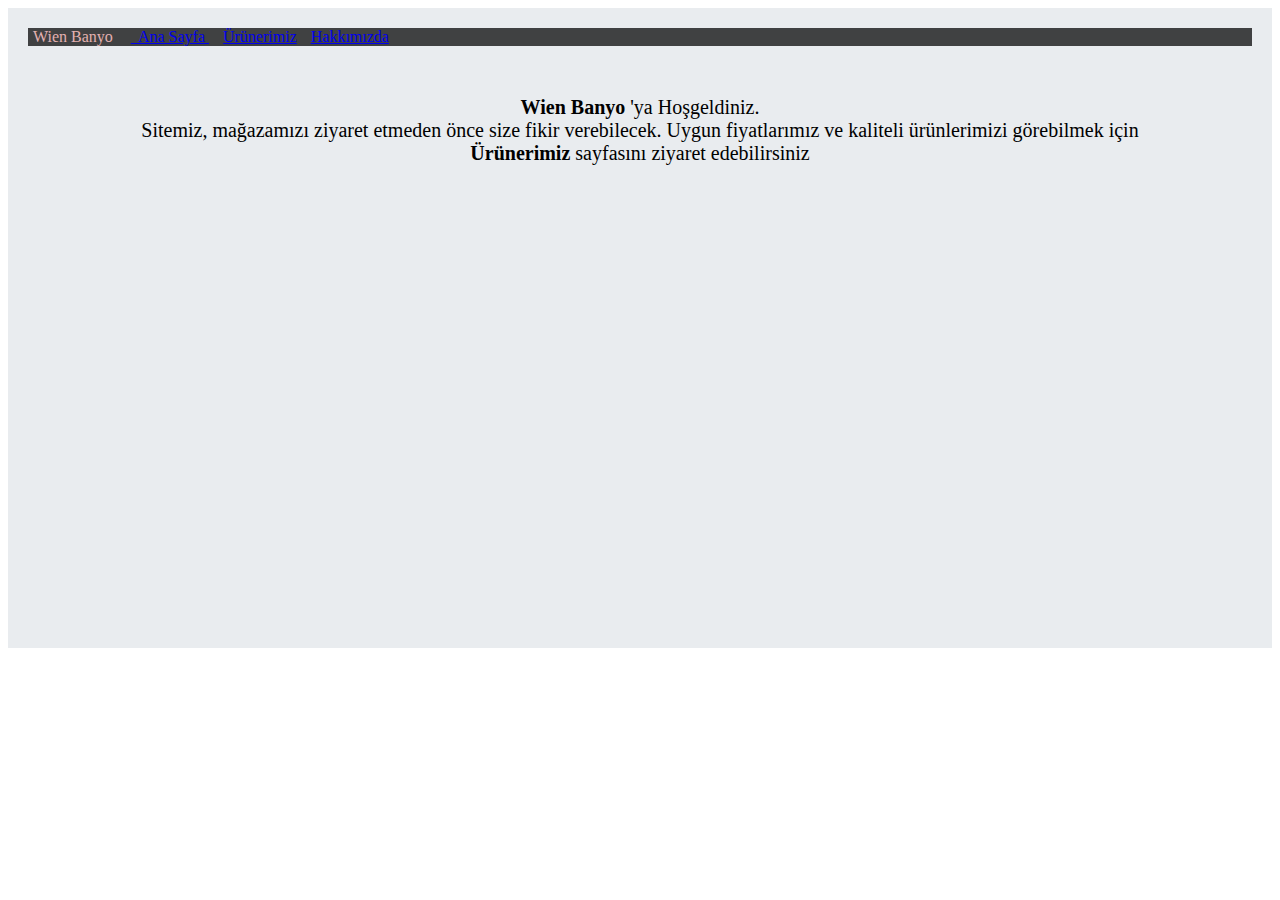
<file: index.html>
<!doctype html>
<html lang="tr">
  <head>
    <!-- Required meta tags -->
    <meta charset="utf-8">
    <meta name="viewport" content="width=device-width, initial-scale=1, shrink-to-fit=no">

    <!-- Bootstrap CSS -->
    <link rel="stylesheet" href="https://cdn.jsdelivr.net/npm/bootstrap@4.5.3/dist/css/bootstrap.min.css" integrity="sha384-TX8t27EcRE3e/ihU7zmQxVncDAy5uIKz4rEkgIXeMed4M0jlfIDPvg6uqKI2xXr2" crossorigin="anonymous">
    <link rel="stylesheet" href="Css/myStyle.css">
    <title>Wien Banyo || Ana Sayfa</title>
  </head>
  <body>
      <div class="container">
          <header>
        <div class="row bg-menu ">
            <col-4 style="color: rgb(228, 177, 177);">Wien Banyo&nbsp;</col-4>
            <col-4><a href="index.html">&nbsp; Ana Sayfa&nbsp;</a></col-4>
            <col-4><a href="urunlerimiz.html">Ürünerimiz</a></col-4>
            <col-4><a href="about-us.html">Hakkımızda</a></col-4>
        </div>
          </header>
        <div class="row">
            <p class="yazi1">
                <b>Wien Banyo </b>'ya Hoşgeldiniz. <br>
                Sitemiz, mağazamızı ziyaret etmeden önce size fikir verebilecek. Uygun 
                fiyatlarımız ve kaliteli ürünlerimizi görebilmek için <b>Ürünerimiz</b> sayfasını 
                ziyaret edebilirsiniz
            </p>
        </div>
        </div>          

    <!-- Optional JavaScript; choose one of the two! -->

    <!-- Option 1: jQuery and Bootstrap Bundle (includes Popper) -->
    <script src="https://code.jquery.com/jquery-3.5.1.slim.min.js" integrity="sha384-DfXdz2htPH0lsSSs5nCTpuj/zy4C+OGpamoFVy38MVBnE+IbbVYUew+OrCXaRkfj" crossorigin="anonymous"></script>
    <script src="https://cdn.jsdelivr.net/npm/bootstrap@4.5.3/dist/js/bootstrap.bundle.min.js" integrity="sha384-ho+j7jyWK8fNQe+A12Hb8AhRq26LrZ/JpcUGGOn+Y7RsweNrtN/tE3MoK7ZeZDyx" crossorigin="anonymous"></script>

    <!-- Option 2: jQuery, Popper.js, and Bootstrap JS
    <script src="https://code.jquery.com/jquery-3.5.1.slim.min.js" integrity="sha384-DfXdz2htPH0lsSSs5nCTpuj/zy4C+OGpamoFVy38MVBnE+IbbVYUew+OrCXaRkfj" crossorigin="anonymous"></script>
    <script src="https://cdn.jsdelivr.net/npm/popper.js@1.16.1/dist/umd/popper.min.js" integrity="sha384-9/reFTGAW83EW2RDu2S0VKaIzap3H66lZH81PoYlFhbGU+6BZp6G7niu735Sk7lN" crossorigin="anonymous"></script>
    <script src="https://cdn.jsdelivr.net/npm/bootstrap@4.5.3/dist/js/bootstrap.min.js" integrity="sha384-w1Q4orYjBQndcko6MimVbzY0tgp4pWB4lZ7lr30WKz0vr/aWKhXdBNmNb5D92v7s" crossorigin="anonymous"></script>
    -->
  </body>
</html>
</file>
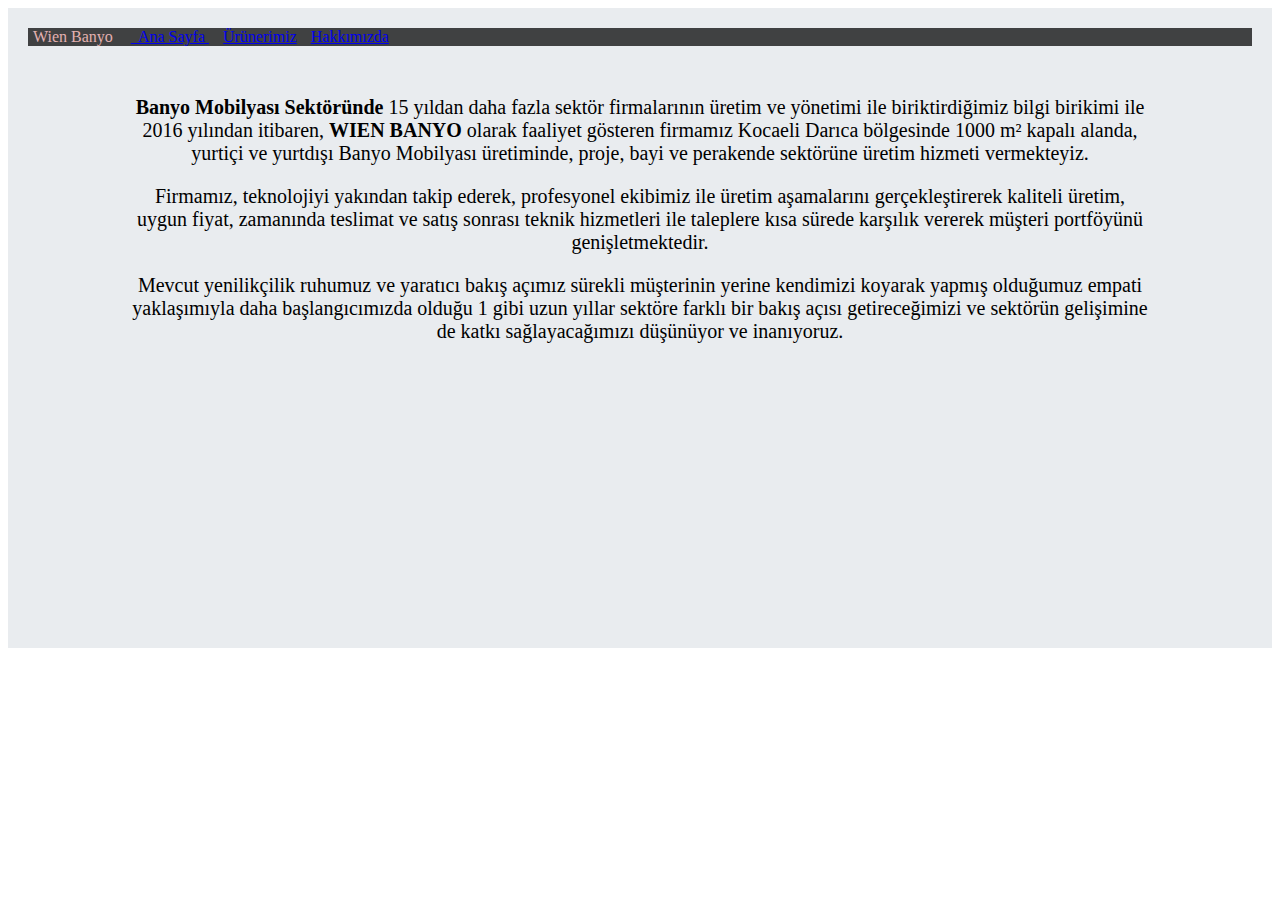
<file: about-us.html>
<!doctype html>
<html lang="tr">
  <head>
    <!-- Required meta tags -->
    <meta charset="utf-8">
    <meta name="viewport" content="width=device-width, initial-scale=1, shrink-to-fit=no">

    <!-- Bootstrap CSS -->
    <link rel="stylesheet" href="https://cdn.jsdelivr.net/npm/bootstrap@4.5.3/dist/css/bootstrap.min.css" integrity="sha384-TX8t27EcRE3e/ihU7zmQxVncDAy5uIKz4rEkgIXeMed4M0jlfIDPvg6uqKI2xXr2" crossorigin="anonymous">
    <link rel="stylesheet" href="Css/myStyle.css">

    <title>Wien Banyo|| Hakkımızda</title>
  </head>
  <body>
    
    <div class="container">
        <header>
            <div class="row bg-menu ">
                <col-4 style="color: rgb(228, 177, 177);">Wien Banyo&nbsp;</col-4>
                <col-4><a href="index.html">&nbsp; Ana Sayfa&nbsp;</a></col-4>
                <col-4><a href="urunlerimiz.html">Ürünerimiz</a></col-4>
                <col-4><a href="about-us.html">Hakkımızda</a></col-4>
            </div>
        </header>
    <div class="content">
        <div class="card-about">
            <p ><strong> Banyo Mobilyası Sektöründe</strong> 15 yıldan daha fazla sektör
                firmalarının üretim ve yönetimi ile biriktirdiğimiz bilgi birikimi ile 2016
                yılından itibaren, <strong>WIEN BANYO</strong>  olarak faaliyet gösteren firmamız 
                Kocaeli Darıca bölgesinde 1000 m² kapalı alanda, yurtiçi ve yurtdışı
                Banyo Mobilyası üretiminde, proje, bayi ve perakende sektörüne üretim hizmeti
                vermekteyiz.</p>
            <p >Firmamız, teknolojiyi yakından takip ederek, profesyonel ekibimiz ile üretim 
                aşamalarını gerçekleştirerek kaliteli üretim, uygun fiyat, zamanında teslimat ve satış 
                sonrası teknik hizmetleri ile taleplere kısa sürede karşılık vererek müşteri portföyünü 
                genişletmektedir.</p>
            <p >Mevcut yenilikçilik ruhumuz ve yaratıcı bakış açımız sürekli müşterinin 
                yerine kendimizi koyarak yapmış olduğumuz empati yaklaşımıyla daha başlangıcımızda olduğu
                1 gibi uzun yıllar sektöre farklı bir bakış açısı getireceğimizi ve sektörün gelişimine de 
                katkı sağlayacağımızı düşünüyor ve inanıyoruz.</p>
        </div>
    </div>  

    <!-- Optional JavaScript; choose one of the two! -->

    <!-- Option 1: jQuery and Bootstrap Bundle (includes Popper) -->
    <script src="https://code.jquery.com/jquery-3.5.1.slim.min.js" integrity="sha384-DfXdz2htPH0lsSSs5nCTpuj/zy4C+OGpamoFVy38MVBnE+IbbVYUew+OrCXaRkfj" crossorigin="anonymous"></script>
    <script src="https://cdn.jsdelivr.net/npm/bootstrap@4.5.3/dist/js/bootstrap.bundle.min.js" integrity="sha384-ho+j7jyWK8fNQe+A12Hb8AhRq26LrZ/JpcUGGOn+Y7RsweNrtN/tE3MoK7ZeZDyx" crossorigin="anonymous"></script>

    <!-- Option 2: jQuery, Popper.js, and Bootstrap JS
    <script src="https://code.jquery.com/jquery-3.5.1.slim.min.js" integrity="sha384-DfXdz2htPH0lsSSs5nCTpuj/zy4C+OGpamoFVy38MVBnE+IbbVYUew+OrCXaRkfj" crossorigin="anonymous"></script>
    <script src="https://cdn.jsdelivr.net/npm/popper.js@1.16.1/dist/umd/popper.min.js" integrity="sha384-9/reFTGAW83EW2RDu2S0VKaIzap3H66lZH81PoYlFhbGU+6BZp6G7niu735Sk7lN" crossorigin="anonymous"></script>
    <script src="https://cdn.jsdelivr.net/npm/bootstrap@4.5.3/dist/js/bootstrap.min.js" integrity="sha384-w1Q4orYjBQndcko6MimVbzY0tgp4pWB4lZ7lr30WKz0vr/aWKhXdBNmNb5D92v7s" crossorigin="anonymous"></script>
    -->
  </body>
</html>
</file>
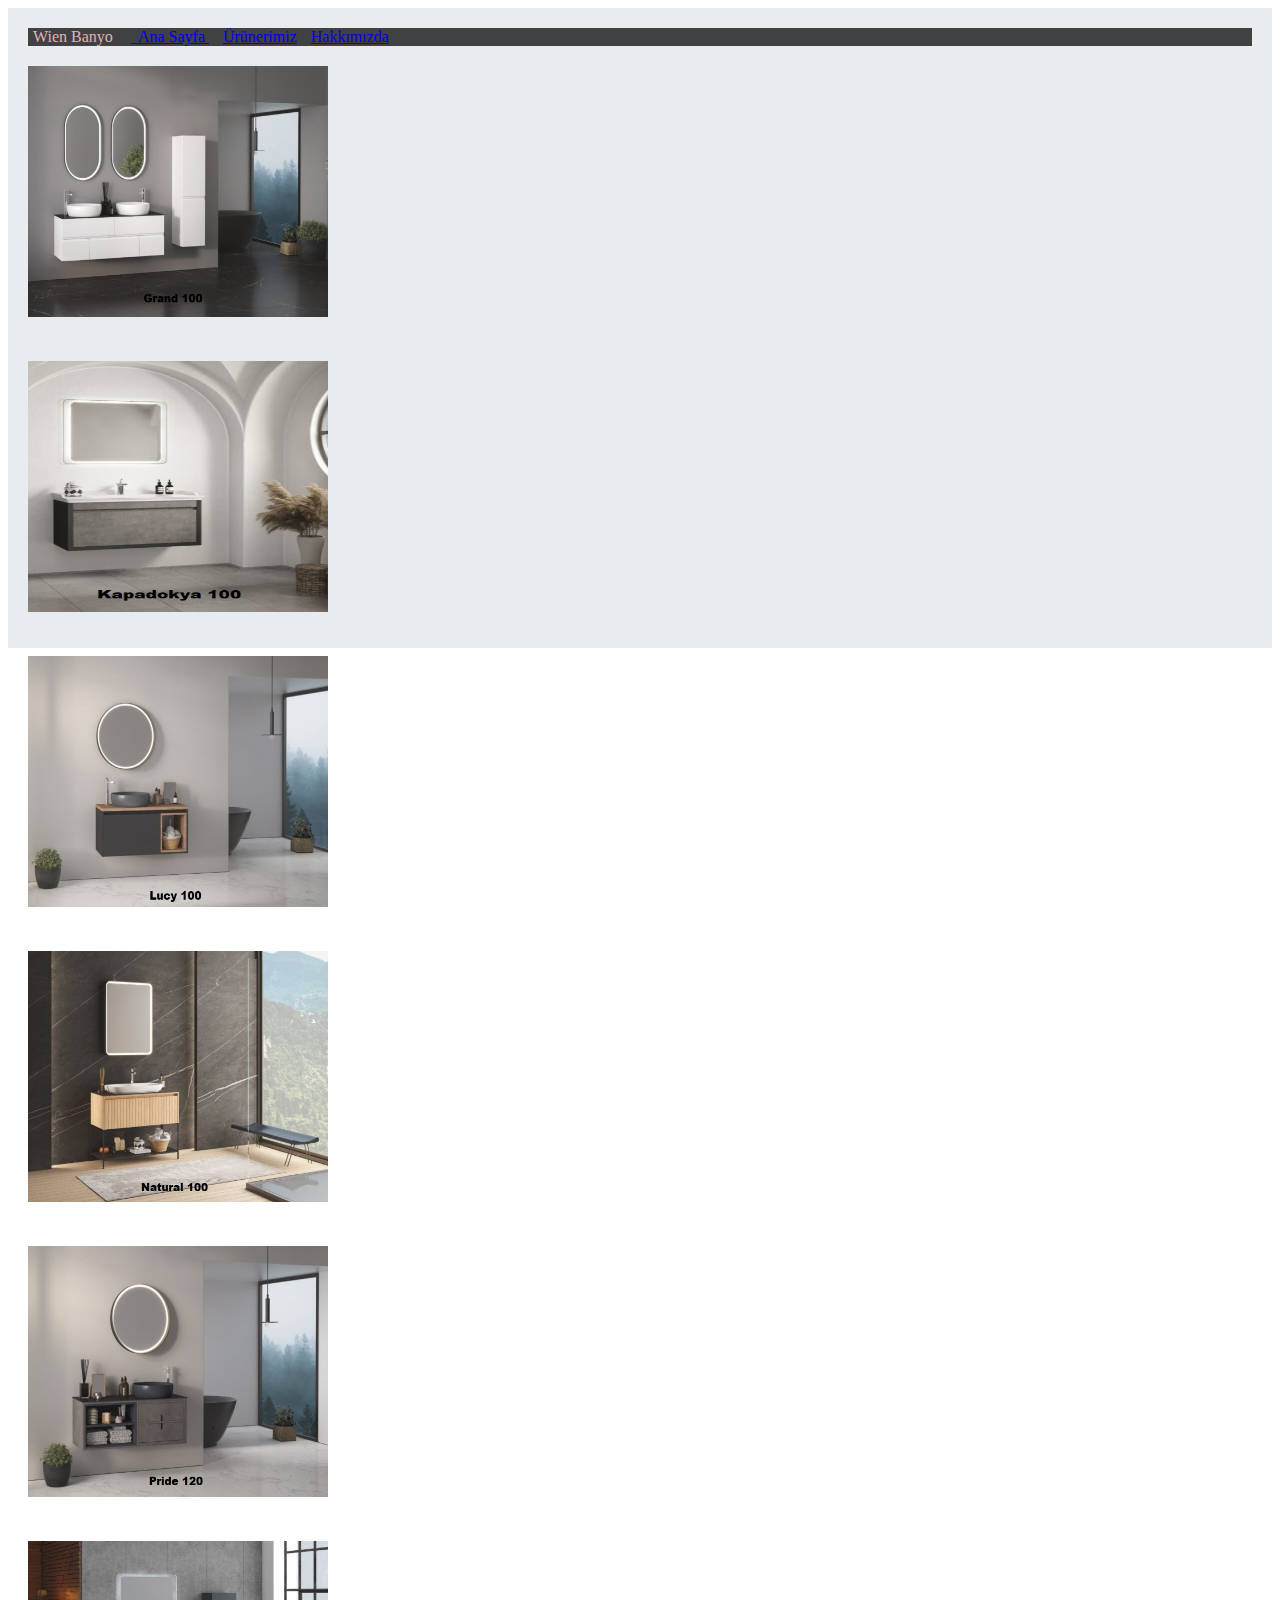
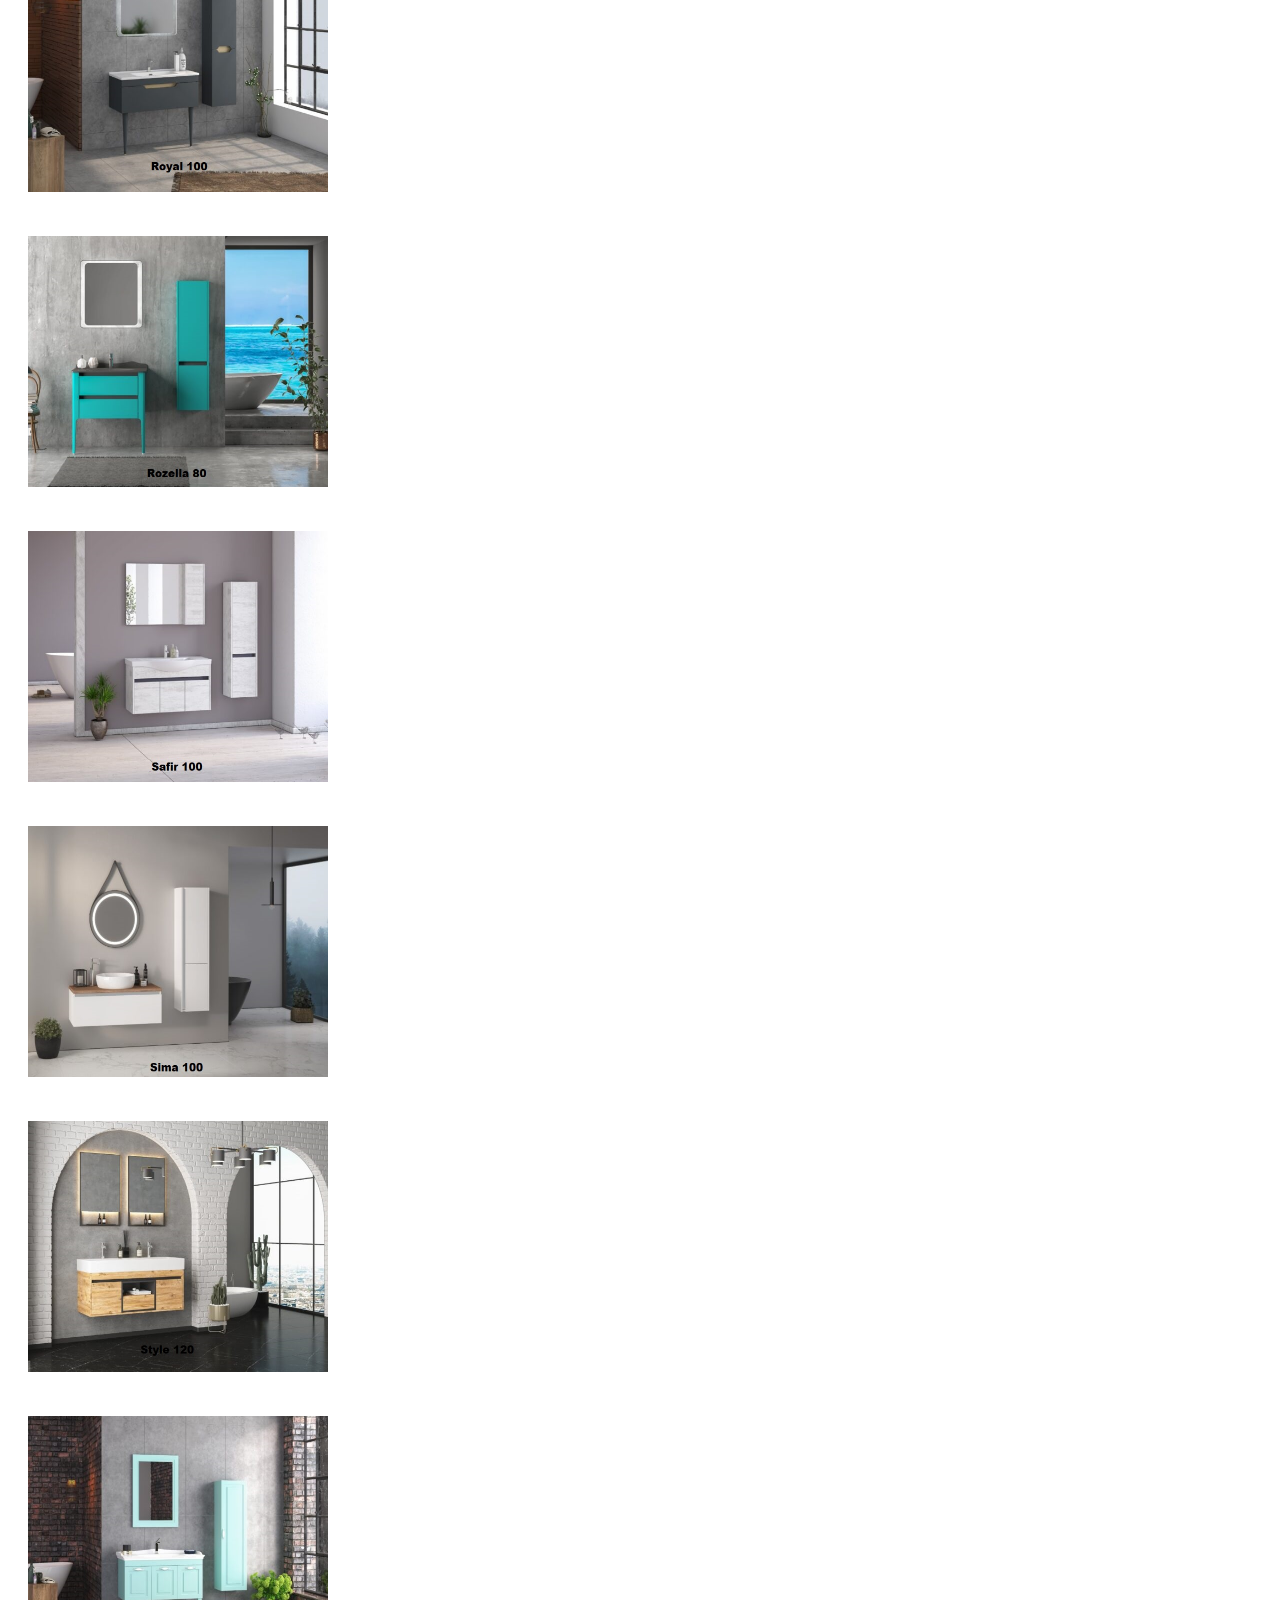
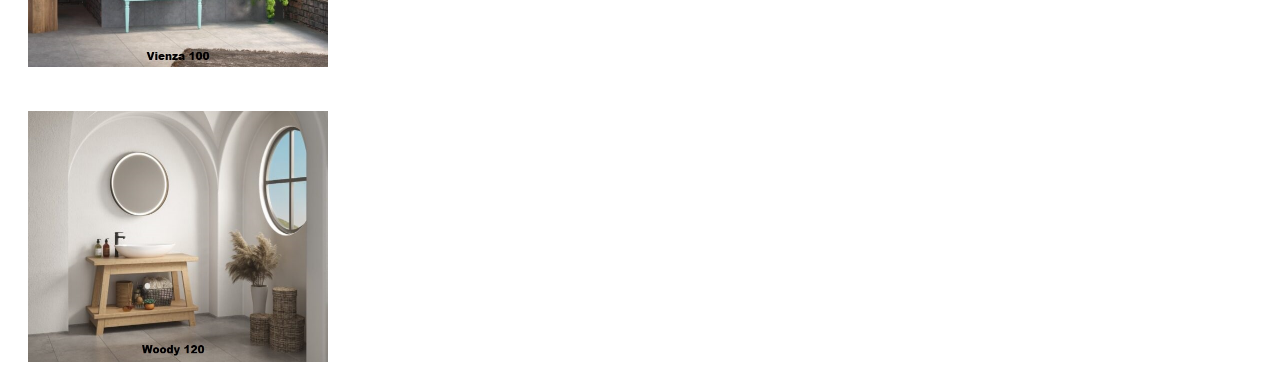
<file: urunlerimiz.html>
<!doctype html>
<html lang="tr">
  <head>
    <!-- Required meta tags -->
    <meta charset="utf-8">
    <meta name="viewport" content="width=device-width, initial-scale=1, shrink-to-fit=no">

    <!-- Bootstrap CSS -->
    <link rel="stylesheet" href="https://cdn.jsdelivr.net/npm/bootstrap@4.5.3/dist/css/bootstrap.min.css" integrity="sha384-TX8t27EcRE3e/ihU7zmQxVncDAy5uIKz4rEkgIXeMed4M0jlfIDPvg6uqKI2xXr2" crossorigin="anonymous">
    <link rel="stylesheet" href="Css/myStyle.css">
    <title>Wien Banyo || Ürünlerimiz</title>
  </head>
  <body>

   <div class="container">
       <header>
        <div class="row bg-menu ">
            <col-4 style="color: rgb(228, 177, 177);">Wien Banyo&nbsp;</col-4>
            <col-4><a href="index.html">&nbsp; Ana Sayfa&nbsp;</a></col-4>
            <col-4><a href="urunlerimiz.html">Ürünerimiz</a></col-4>
            <col-4><a href="about-us.html">Hakkımızda</a></col-4>
        </div>
       </header>
       <div class="row">
           <div class="col-4"><img class="card-img"src="images/grand-140.jpg" alt="grand-140"></img></div>
           <div class="col-4"><img class="card-img"src="images/kapadokya-100.jpg" alt="kapadokya-100"></img></div>
           <div class="col-4"><img class="card-img"src="images/lucy-100.jpg" alt="lucy-100"></img></div>
       </div>
       <div class="row">
           <div class="col-4"><img class="card-img"src="images/natural-100.jpg" alt="natural-100"></img></div>
           <div class="col-4"><img class="card-img"src="images/pride-120.jpg" alt="pride-120"></img></div>
           <div class="col-4"><img class="card-img"src="images/royal-100.jpg" alt="royal-100"></img></div>
       </div>
       <div class="row">
           <div class="col-4"><img class="card-img"src="images/rozella-80.jpg" alt="rozella-80"></img></div>
           <div class="col-4"><img class="card-img"src="images/safir-100.jpg" alt="safir-100"></img></div>
           <div class="col-4"><img class="card-img"src="images/sima-100.jpg" alt="sima-100"></img></div>
       </div>
       <div class="row">
           <div class="col-4"><img class="card-img"src="images/style-120.jpg" alt="style-120"></img></div>
           <div class="col-4"><img class="card-img"src="images/vienza-100.jpg" alt="vienza-100"></img></div>
           <div class="col-4"><img class="card-img"src="images/woody-120.jpg" alt="woody-120"></img></div>
       </div>
   </div>
    

    <!-- Optional JavaScript; choose one of the two! -->

    <!-- Option 1: jQuery and Bootstrap Bundle (includes Popper) -->
    <script src="https://code.jquery.com/jquery-3.5.1.slim.min.js" integrity="sha384-DfXdz2htPH0lsSSs5nCTpuj/zy4C+OGpamoFVy38MVBnE+IbbVYUew+OrCXaRkfj" crossorigin="anonymous"></script>
    <script src="https://cdn.jsdelivr.net/npm/bootstrap@4.5.3/dist/js/bootstrap.bundle.min.js" integrity="sha384-ho+j7jyWK8fNQe+A12Hb8AhRq26LrZ/JpcUGGOn+Y7RsweNrtN/tE3MoK7ZeZDyx" crossorigin="anonymous"></script>

    <!-- Option 2: jQuery, Popper.js, and Bootstrap JS
    <script src="https://code.jquery.com/jquery-3.5.1.slim.min.js" integrity="sha384-DfXdz2htPH0lsSSs5nCTpuj/zy4C+OGpamoFVy38MVBnE+IbbVYUew+OrCXaRkfj" crossorigin="anonymous"></script>
    <script src="https://cdn.jsdelivr.net/npm/popper.js@1.16.1/dist/umd/popper.min.js" integrity="sha384-9/reFTGAW83EW2RDu2S0VKaIzap3H66lZH81PoYlFhbGU+6BZp6G7niu735Sk7lN" crossorigin="anonymous"></script>
    <script src="https://cdn.jsdelivr.net/npm/bootstrap@4.5.3/dist/js/bootstrap.min.js" integrity="sha384-w1Q4orYjBQndcko6MimVbzY0tgp4pWB4lZ7lr30WKz0vr/aWKhXdBNmNb5D92v7s" crossorigin="anonymous"></script>
    -->
  </body>
</html>
</file>
<file: Css/myStyle.css>
.yazi1{
    font-size: 20px;
    text-align: center;
    padding: 30px 100px;
    
}
.container{
    background-color: #E9ECEF;
    padding: 20px;
    width: auto;
   height:600px;
}
.bg-menu{
    background: rgba(0, 0, 0, 0.726);
}
.container col-4{
    height: 30px;
    color: white;
    text-align: center;
    padding: 5px;
}
.baslik{
   
    font-size: 16px;
}
.card-about{
    font-size: 20px;
    text-align: center;
    padding: 30px 100px;
}
.card-img{
    padding: 20px 0;
    width: 300px;
    height: 251px;
}
</file>
